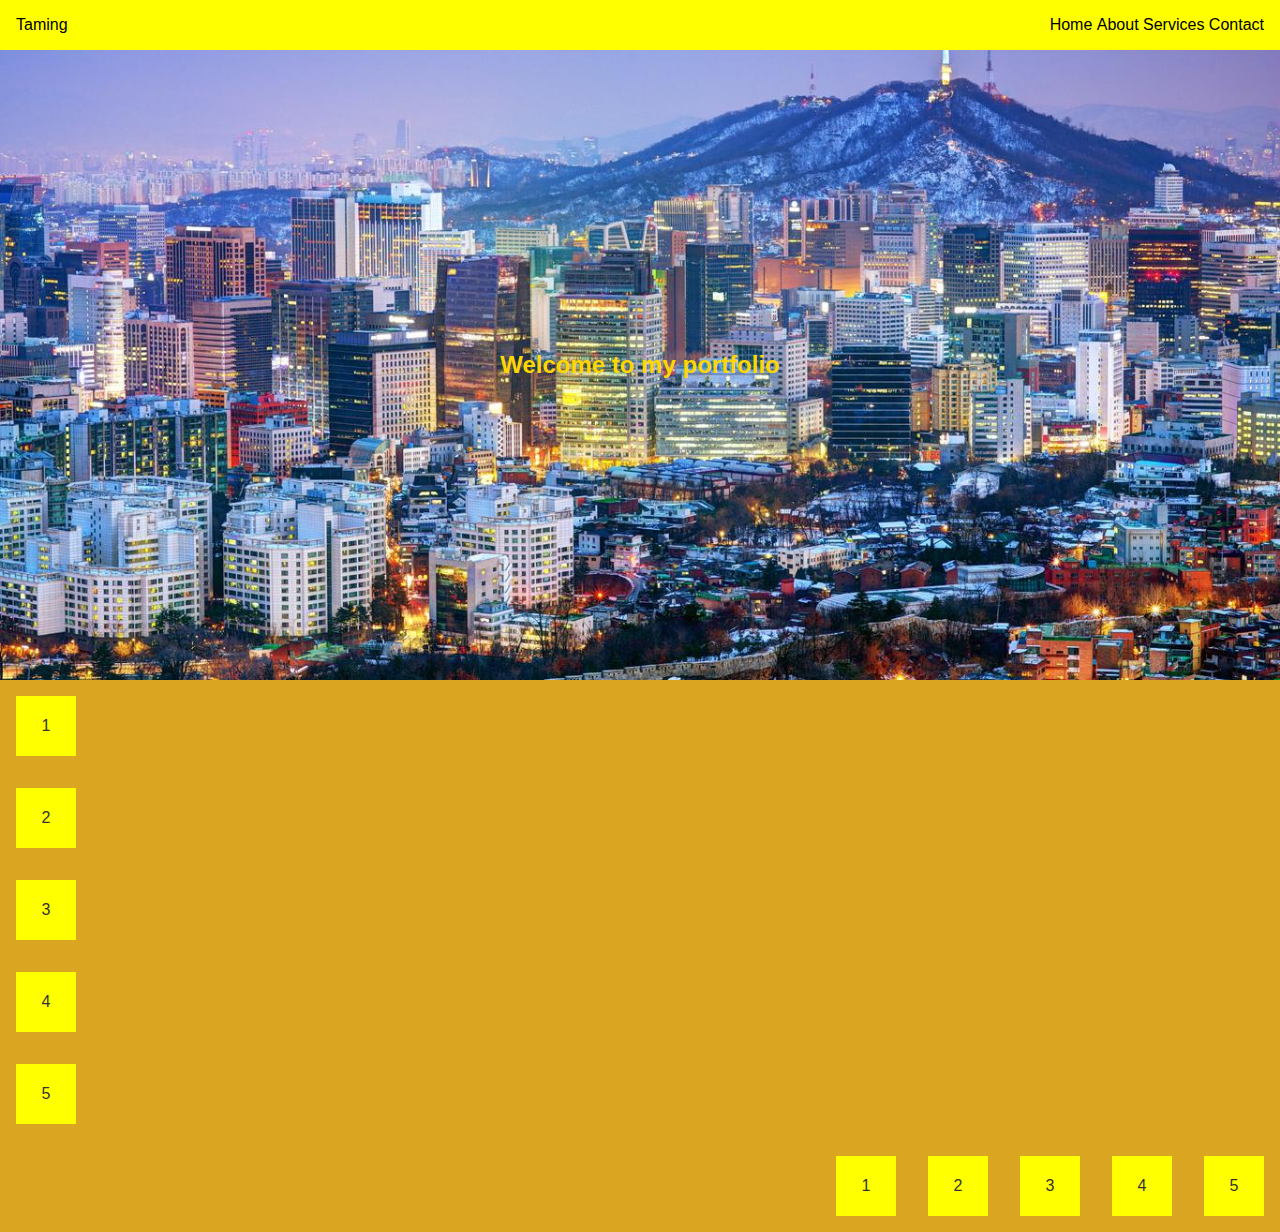
<file: flexbox/index.html>
<!DOCTYPE html>
<html lang="en">
<head>
    <meta charset="UTF-8">
    <meta http-equiv="X-UA-Compatible" content="IE=edge">
    <meta name="viewport" content="width=device-width, initial-scale=1.0">
    <title>Document</title>
    <style>
        * {
            margin: 0;
            padding: 0;
            box-sizing: border-box;
        }

        body {
            background-color: goldenrod;
            font-family: 'Lucida Sans', 'Lucida Sans Regular', 'Lucida Grande', 'Lucida Sans Unicode', Geneva, Verdana, sans-serif;
        }

        header {
            background-color: red;
            display: flex;
            justify-content: space-between;
            align-items: center;
        }

        nav ul li {
            display: inline-block;
        }

        h2 {
            color: gold;
            display: flex;
            justify-content: center;
            align-items: center;
            height: 100%;
        }

        .box {
            height: 60px;
            width: 60px;
            background-color: red;
            color: #333;
            margin: 1rem;
            display: flex;
            justify-content: center;
            align-items: center;
        }

        #hero-banner {
            background: url("Testing.jpeg") no-repeat center center/cover;
            height: 70vh;
        }

        #right {
            display: flex;
            justify-content: flex-end;
            flex-wrap: wrap;
        }

        main {
            display: flex;
            flex-direction: column;
        }

        @media(min-width: 576px) {
            header {
                background-color: yellow;
                padding: 1rem;
            }

            .box {
                background-color: yellow;
                display: flex;
                justify-content: center;
                align-items: center;

            }

            #right {
                display: flex;
                justify-content: flex-end;
                flex-wrap: wrap;
            }

            #hero-banner {
                background: url("Testing.jpeg") no-repeat center center/cover;
                height: 70vh;
            }
        }
    </style>
</head>
<body>
    <header>Taming
        <nav>
            <ul>
                <li>Home</li>
                <li>About</li>
                <li>Services</li>
                <li>Contact</li>
            </ul>
        </nav>
    </header>

    <main>
        <section id="hero-banner">
            <h2>Welcome to my portfolio</h2>
        </section>
        <section class="box">1</section>
        <section class="box">2</section>
        <section class="box">3</section>
        <section class="box">4</section>
        <section class="box">5</section>

        <section id="right">
            <div class="box">1</div>
            <div class="box">2</div>
            <div class="box">3</div>
            <div class="box">4</div>
            <div class="box">5</div>
        </section>
    </main>
    
</body>
</html>
</file>
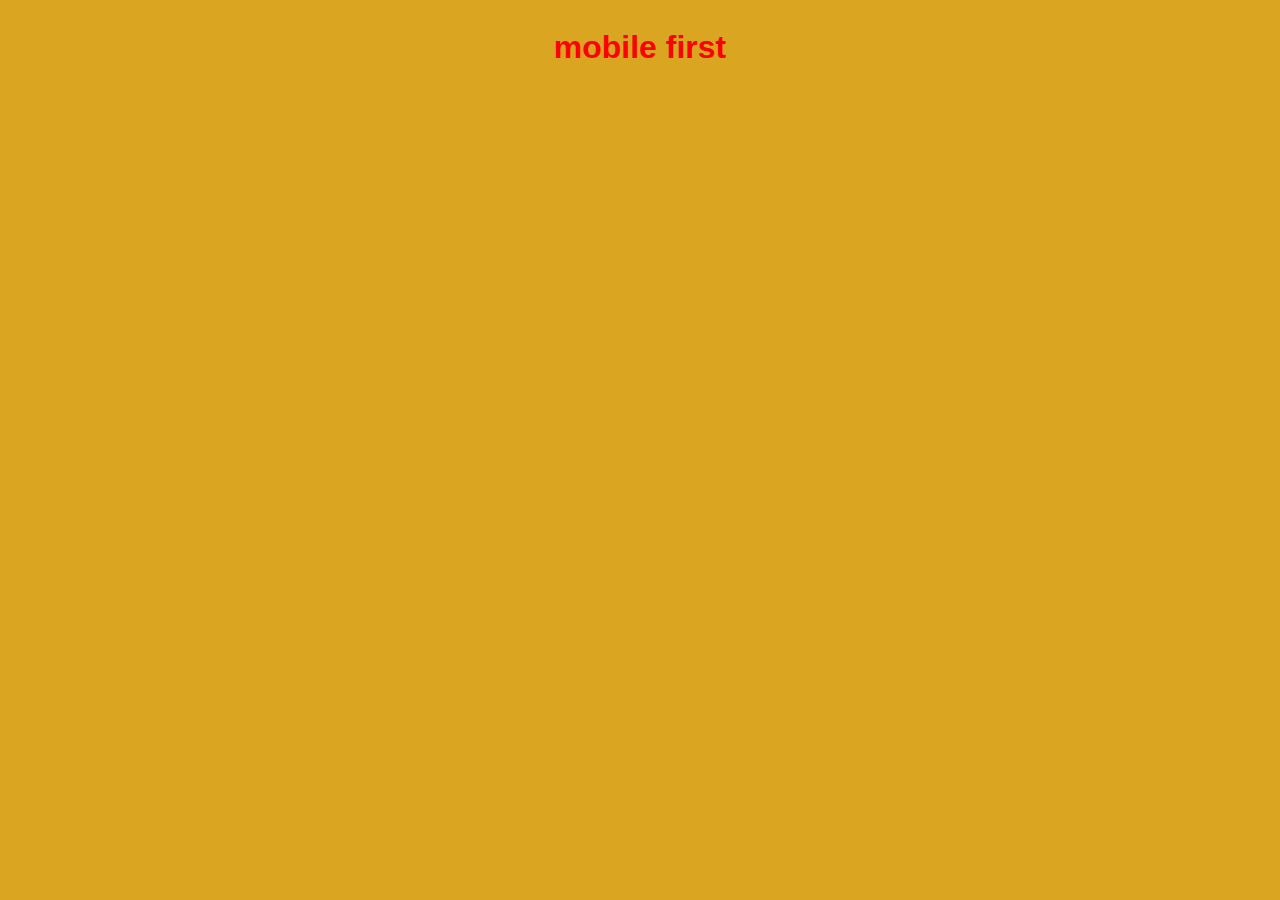
<file: mobilefirst/index.html>
<!DOCTYPE html>
<html lang="en">
<head>
    <meta charset="UTF-8">
    <meta http-equiv="X-UA-Compatible" content="IE=edge">
    <meta name="viewport" content="width=device-width, initial-scale=1.0">
    <title>Document</title>

    <style>
        body {
            background-color: limegreen;
            display: flex;
            justify-content: center;
            align-items: center;
            font-family: 'Lucida Sans', 'Lucida Sans Regular', 'Lucida Grande', 'Lucida Sans Unicode', Geneva, Verdana, sans-serif;
        }

        @media(min-width: 576px) {
            body {
                background-color: yellow;
            }

            h1 {
                color: red;
            }
        }

        @media(min-width: 768px) {
            body {
                background-color: goldenrod;
            }
        }
    </style>
</head>
<body>
    <h1>mobile first</h1>
    
</body>
</html>
</file>
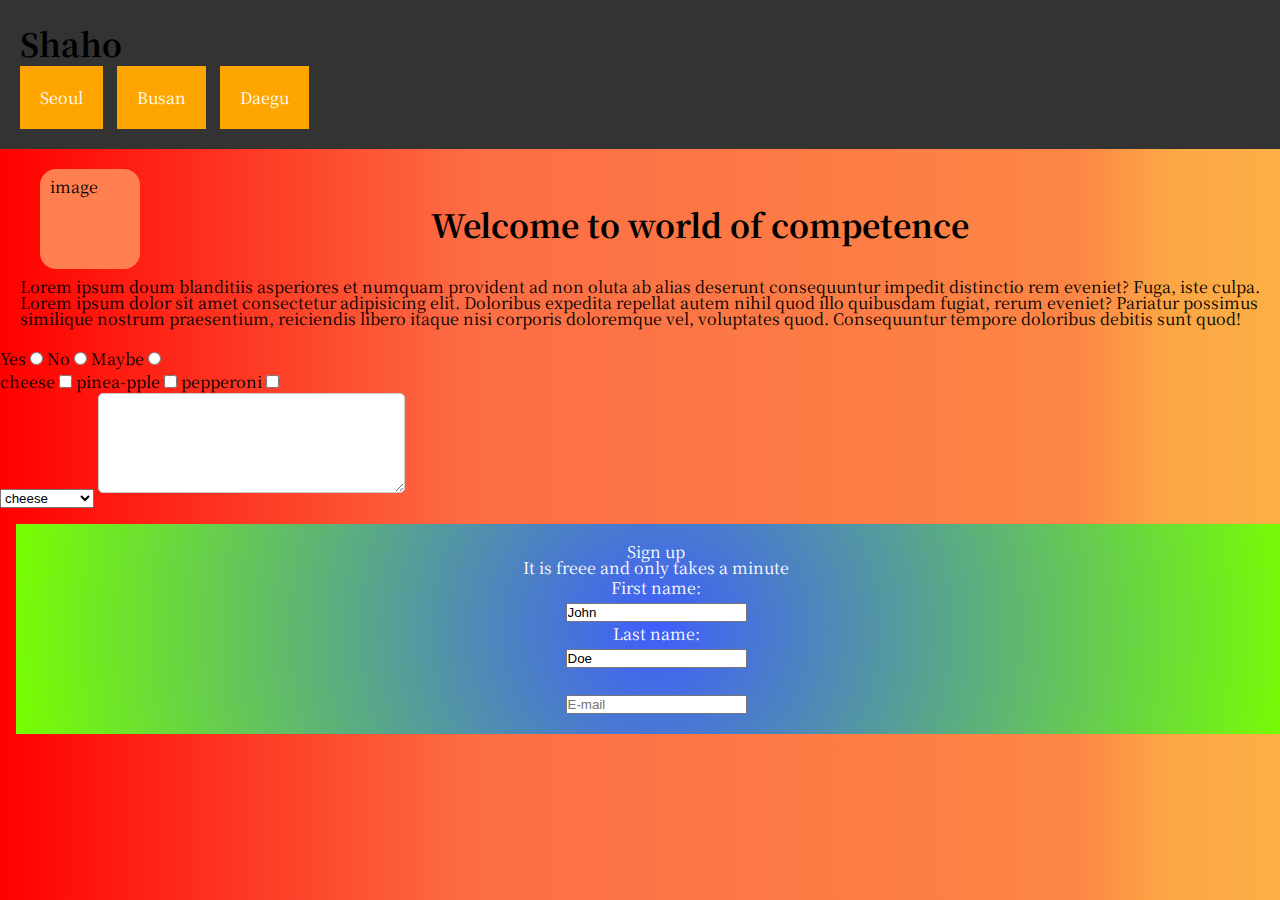
<file: task4/index.html>
<!DOCTYPE html>
<html lang="en">
<head>
    <link rel="preconnect" href="https://fonts.googleapis.com">
<link rel="preconnect" href="https://fonts.gstatic.com" crossorigin>
<link href="https://fonts.googleapis.com/css2?family=Noto+Serif+KR:wght@900&family=Red+Hat+Text:ital,wght@0,300;1,400&display=swap" rel="stylesheet">
    <meta charset="UTF-8">
    <meta http-equiv="X-UA-Compatible" content="IE=edge">
    <meta name="viewport" content="width=device-width, initial-scale=1.0">
    <title>Document</title>
    <link rel="stylesheet" href="style.css">
</head>
<body>
    <header>
        <div class="logo">
            <h1>Shaho</h1>
        </div>

        <nav>
            <ul>
                <li><a href="Seoul">Seoul</a></li>
                <li><a href="#">Busan</a></li>
                <li><a href="#">Daegu</a></li>
            </ul>
        </nav>
    </header>

    <main>
        <div class="box">
            <p>image</p>
        </div>
            <h2>Welcome to world of competence</h2>

            <p>Lorem ipsum doum blanditiis asperiores et numquam provident ad non oluta ab alias deserunt consequuntur impedit distinctio rem eveniet? Fuga, iste culpa. Lorem ipsum dolor sit amet consectetur adipisicing elit. Doloribus expedita repellat autem nihil quod illo quibusdam fugiat, rerum eveniet? Pariatur possimus similique nostrum praesentium, reiciendis libero itaque nisi corporis doloremque vel, voluptates quod. Consequuntur tempore doloribus debitis sunt quod!
            </p>
        <!-- <input type="button" value="submit">
        <input type="checkbox" name="name" id="7">
        <input type="color" name="" id="">
        <input type="date" name="" id="">
        <input type="email" name="" id="">
        <input type="file" name="" id="">
        <input type="number" name="" id="">
        <input type="password" name="" id="">
        <input type="radio" name="" id="">
        <input type="range" name="" id="">
        <input type="reset" value="">
        <input type="search" name="" id="" value="search">
        <input type="tel" name="" id="">
        <input type="time" name="" id="">
        <input type="url" name="" id="" value="url">
        <input type="month" name="" id="">
        <input type="week" name="" id=""> -->
    </main>

    <form action="">
        <label for="yes">Yes</label>
        <input type="radio" name="s" id="yes" name="choice">
        <label for="no">No</label>
        <input type="radio" name="s" id="no" name="choice">
        <label for="maybe">Maybe</label>
        <input type="radio" name="s" id="maybe" name="choice">
    </form>

    <form action="">
        <label for="cheese">cheese</label>
        <input type="checkbox" name="" id="cheese">
        <label for="pineapple">pinea-pple</label>
        <input type="checkbox" name="" id="pineapple">
        <label for="pepperoni">pepperoni</label>
        <input type="checkbox" name="" id="pepperoni">
    </form>

    <select name="" id="">
        <option value="cheese">cheese</option>
        <option value="pepperoni">pepperoni</option>
        <option value="bluecheese">blue cheese</option>
    </select>

    <textarea name="" id="" cols="30" rows="10"></textarea>

    <footer>
        <p>Sign up</p>
        <p>It is freee and only takes a minute</p>

        <form action="">
            <label for="fname">First name:</label><br>
            <input type="text" id="fname" name="fname" value="John"><br>
            <label for="lname">Last name:</label><br>
            <input type="text" id="lname" name="lname" value="Doe"><br><br>
            <label for="email"></label>
            <input type="email" name="" id="email" placeholder="E-mail">
        </form>
    </footer>
    
</body>
</html>
</file>
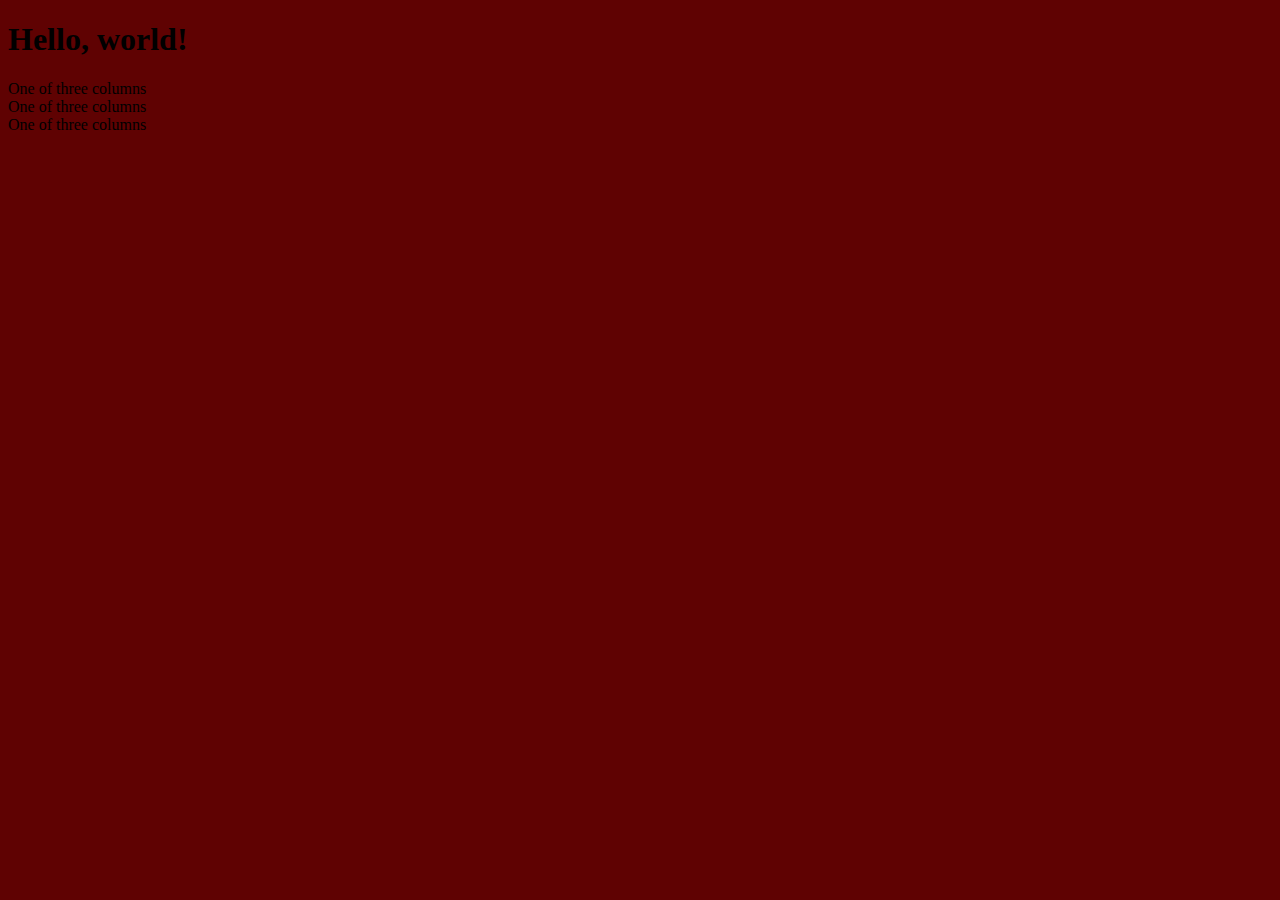
<file: Testing.html>
<!doctype html>
<html lang="en">
  <head>
    <meta charset="utf-8">
    <meta name="viewport" content="width=device-width, initial-scale=1">
    <title>Bootstrap demo</title>
    <link href="https://cdn.jsdelivr.net/npm/bootstrap@5.3.0-alpha1/dist/css/bootstrap.min.css" rel="stylesheet" integrity="sha384-GLhlTQ8iRABdZLl6O3oVMWSktQOp6b7In1Zl3/Jr59b6EGGoI1aFkw7cmDA6j6gD" crossorigin="anonymous">
  </head>
  <body>
    <h1>Hello, world!</h1>
    <div class="container">
        <div class="row">
          <div class="col-sm">
            One of three columns
          </div>
          <div class="col-sm">
            One of three columns
          </div>
          <div class="col-sm">
            One of three columns
          </div>
        </div>
      </div>
    <script src="https://cdn.jsdelivr.net/npm/bootstrap@5.3.0-alpha1/dist/js/bootstrap.bundle.min.js" integrity="sha384-w76AqPfDkMBDXo30jS1Sgez6pr3x5MlQ1ZAGC+nuZB+EYdgRZgiwxhTBTkF7CXvN" crossorigin="anonymous"></script>
    <style>
        body {
            background-color: rgb(95, 2, 2);
        }
    </style>
  </body>
</html>
</file>
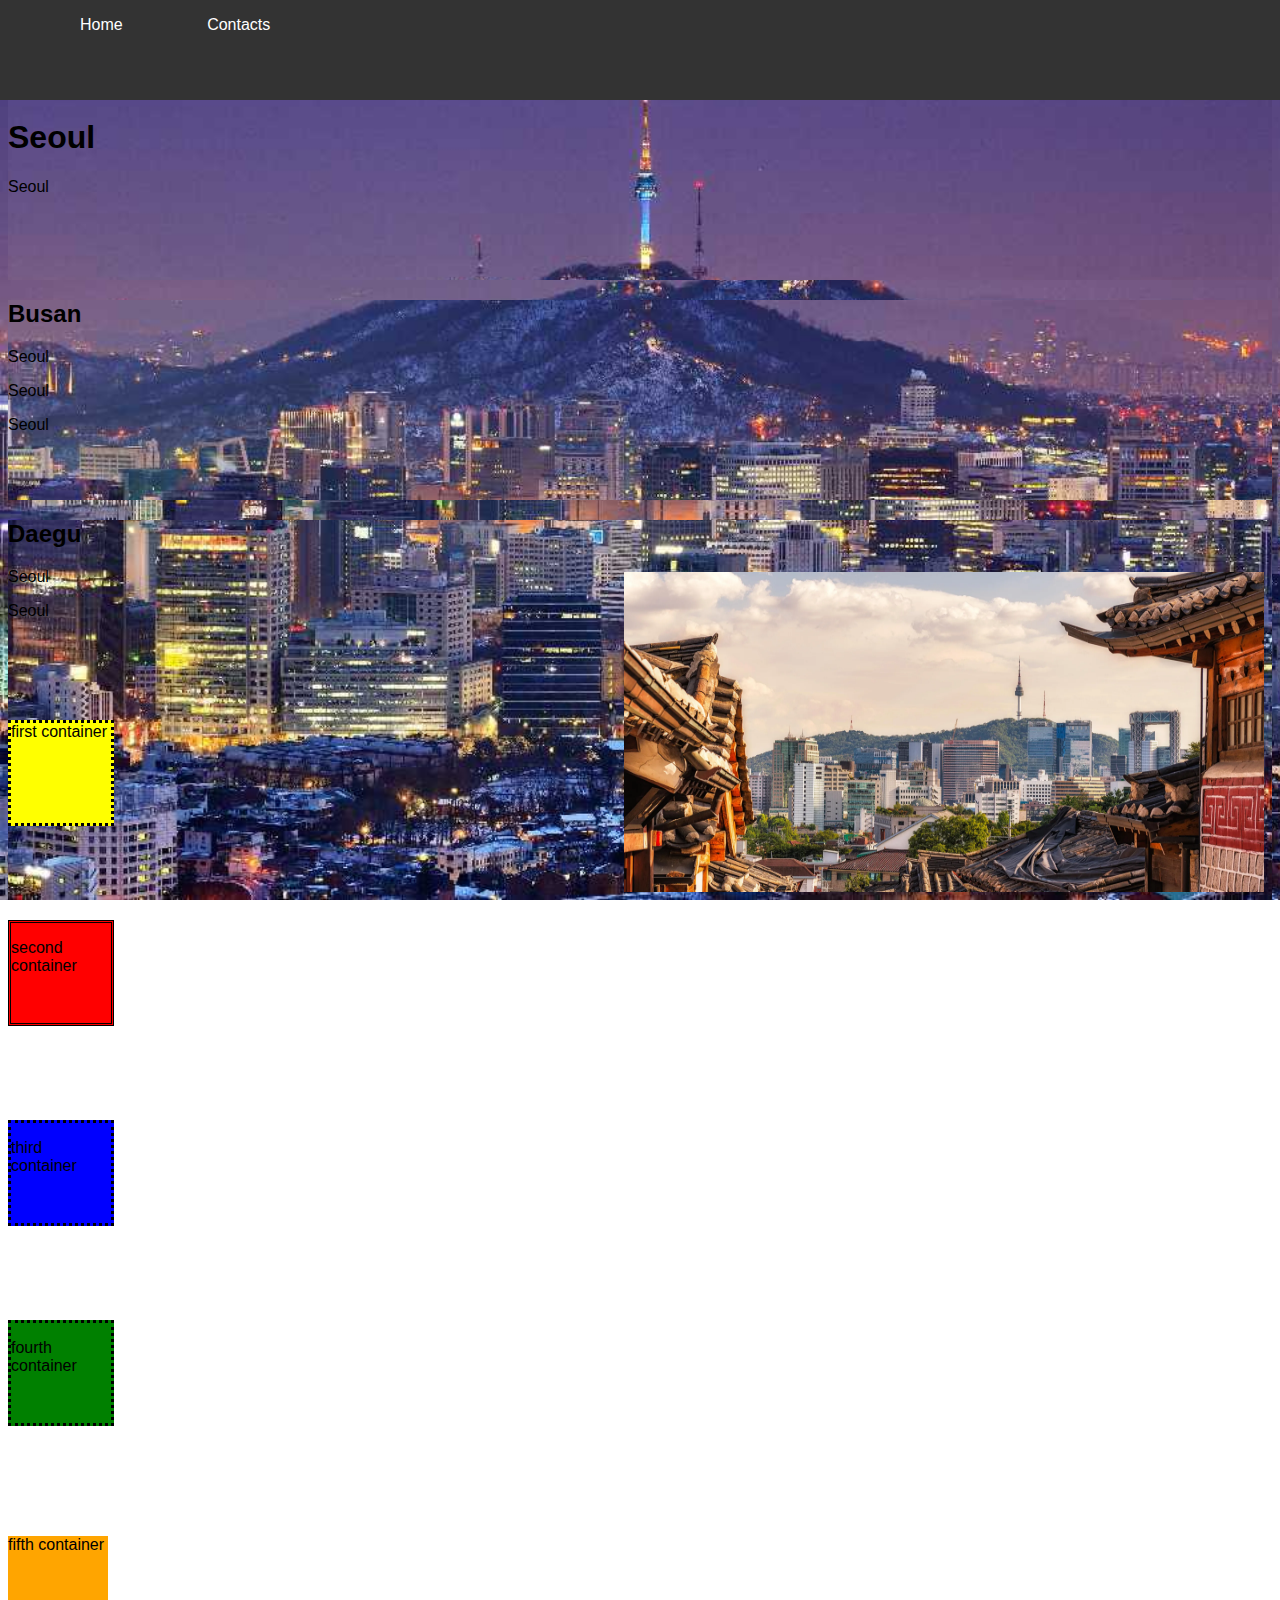
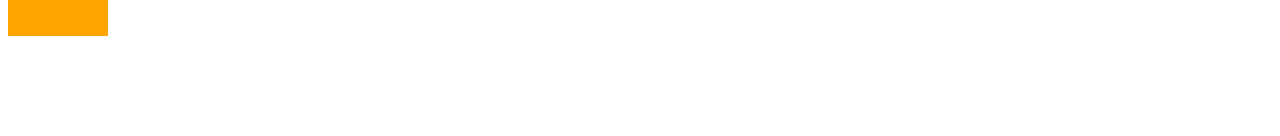
<file: Task3/task3.html>
<!DOCTYPE html>
<html lang="en">
<head>
    <link rel="stylesheet" href="task3.css">
    <meta charset="UTF-8">
    <meta http-equiv="X-UA-Compatible" content="IE=edge">
    <meta name="viewport" content="width=device-width, initial-scale=1.0">
    <title>Document</title>
</head>
<body>

    <header>
        <nav>
            <ol>
                <a href="Home">Home</a>
                <a href="Home">Contacts</a>
            </ol>
        </nav>
    </header>
    <h1>VIRUS</h1>

    <main>
        <section>
            <div class="container">
                <section>
                    <img src="seoul.webp" alt="Seoul">
                    <p>Lorem ipsum dolor sit amet, consectetur adipisicing elit. Aliquid error excepturi mollitia quod a beatae unde distinctio doloremque sit officia!</p>
                    <h1>Seoul</h1>
                    <p>Seoul</p>
                </section>
                <section>
                    <h2>Busan</h2>
                    <p>Seoul</p>
                    <p>Seoul</p>
                    <p>Seoul</p>
                </section>
                <section>
                    <h2>Daegu</h2>
                    <p>Seoul</p>
                    <p>Seoul</p>
                </section>
                <section>
                    <div class="container1">
                        first container
                    </div>
                </section>
                <section>
                    <div class="container2">
                        <p>second container</p>
                    </div>
                </section>
                <section>
                    <div class="container3">
                        <p>third container</p>
                    </div>
                </section>
                <section>
                    <div class="container4">
                        <p>fourth container</p>
                    </div>
                </section>
                <section>
                    <div class="container5">
                        <p>fifth container</p>
                    </div>
                </section>
            </div>
        </main>
    </section>
    <script>
        // template literals
        const name = "Virus";
        const age = 20;
        const job = "Web Developer";
        const city = "Seoul";
        let html;
        console.log(`My name is ${name} and I am ${age} years old. I am a ${job} and I live in ${city}.`);
    </script>
    
</body>
</html>
</file>
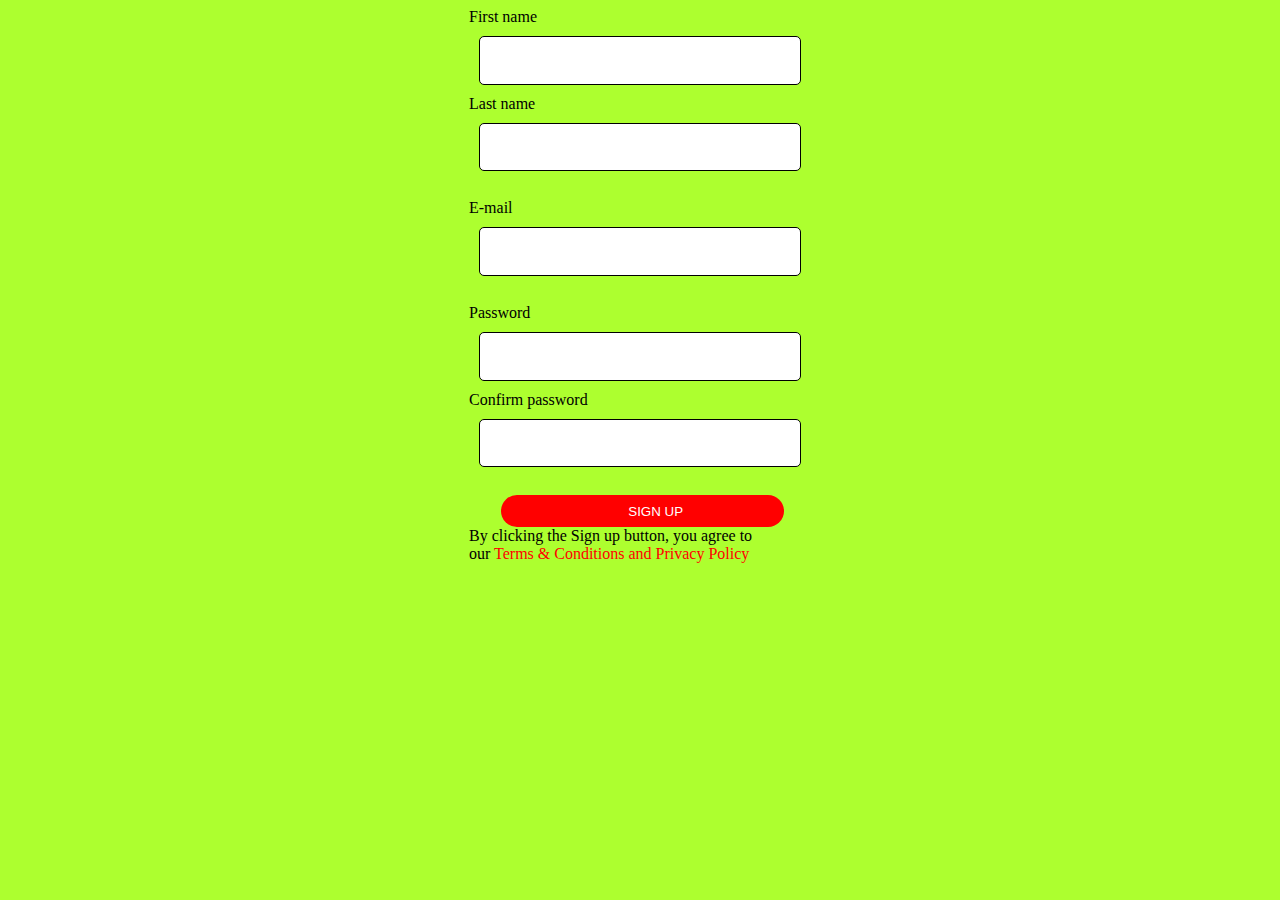
<file: Task5/Form.html>
<!DOCTYPE html>
<html lang="en">
<head>
    <meta charset="UTF-8">
    <meta http-equiv="X-UA-Compatible" content="IE=edge">
    <meta name="viewport" content="width=device-width, initial-scale=1.0">
    <title>Document</title>
    <link rel="stylesheet" href="styles.css">
</head>
<body>
    <div class="container">
        <form action="">
            <label for="fname">First name</label><br>
            <input class="input" type="text" id="fname" name="fname"><br>
            
            <label for="lname">Last name</label><br>
            <input class="input" type="text" id="lname" name="lname"><br><br>
            
            <label for="email">E-mail</label><br>
            <input class="input" type="email" name="" id="email"><br><br>
            
            <label for="password">Password</label><br>
            <input class="input" type="password" name="" id="password"><br>
            
            <label for="confirmpassword">Confirm password</label><br>
            <input class="input" type="password" name="" id="confirmpassword"><br><br>

            <div class="button">
                <button class="button" type="submit" value="SIGN UP">SIGN UP</button>
            </div>
            
            <span class="spancontainer">By clicking the Sign up button, you agree to <br> our <span class="terms">Terms & Conditions and <span class="privacy">Privacy Policy</span> </span> </span>
        </form>
    </div>
    
</body>
</html>
</file>
<file: task4/style.css>
* {
    margin: 0;
    padding: 0;
    box-sizing: border-box;
}

body {
    background: rgb(131,58,180);
background: linear-gradient(90deg, rgba(131,58,180,1) 0%, rgba(1,1,1,1) 0%, rgba(255,0,0,1) 0%, rgba(252,109,69,1) 37%, rgba(252,134,69,1) 84%, rgba(252,166,69,1) 91%, rgba(252,176,69,1) 100%);
    margin: 0;
    padding: 0;
    font-family: 'Noto Serif KR', serif;
}

main, header, h2 {
    padding: 20px;
}

a {
    color: #fff;
    text-decoration: none;
}

header {
    background-color: #333;
    padding: 10px;
    padding: 20px;
}

nav ul li {
    display: inline-block;
    margin-right: 10px;
    padding: 10px;
    background-color: orange;
}

nav ul li a {
    color: #fff;
    text-decoration: none;
    display: block;
    padding: 10px;
}

.box {
    height: 100px;
    width: 100px;
    background-color: coral;
    padding: 10px;
    border-radius: 1rem;
    float: left;
    margin-left: 20px;
}

h2 {
    font-size: 2rem;
    padding: 2rem;
    display: flex;
    justify-content: center;
}

p {
    line-height: 1;
}

textarea {
    height: 100px;
    border: 1px solid #ccc;
    border-radius: 5px;
    padding: 10px;
    font-size: 1rem;
    margin-bottom: 10px;
    font-family: inherit;
}

footer {
    margin: 1rem;
    width: 100%;
    background: rgb(63,94,251);
    background: radial-gradient(circle, rgba(63,94,251,1) 0%, rgba(120,255,0,1) 100%);
    padding: 10px;
    padding: 20px;
    color: #fff;
    text-align: center;
}
</file>
<file: Task3/task3.css>
body {
    background-image: url("seoul.jpeg");
    background-attachment: fixed;
    background-repeat: no-repeat;
    background-size: cover;
    font-family: Arial, Helvetica, sans-serif;
}

img {
    width: 40rem;
    height: 20rem;
    position: absolute;
    bottom: 8px;
    right: 16px;
    font-size: 18px;
}

header {
    position: absolute;
    top: 0;
    left: 0;
    width: 100%;
    height: 100px;
    background-color: #333;
}

nav, ul, ol {
    display: inline-block;
}

a {
    color: white;
    text-decoration: none;
    margin: 20px;
    padding: 20px;
}

a:hover {
    color: #FF0000;
}

section {
    background-image: url("seoul.jpeg");
    height: 200px;
    background-repeat: no-repeat;
    background-attachment: fixed;
    background-position: center center;
    background-size: cover;
}

.container1 {
    width: 100px;
    height: 100px;
    background-color: yellow;
    border-style: dotted;
}

.container2 {
    width: 100px;
    height: 100px;
    background-color: red;
    border-style: double;
}

.container3 {
    width: 100px;
    height: 100px;
    background-color: blue;
    border-style: dotted;
}

.container4 {
    width: 100px;
    height: 100px;
    background-color: green;
    border-style: dotted;
}

.container5 {
    width: 100px;
    height: 100px;
    background-color: orange;
    border-top: 30px red;
    border-right: 30px gold;
    border-bottom: 30px seashell;
    border-left: 30px seagreen;
}
</file>
<file: Task5/styles.css>
body {
    background-color: greenyellow;
}

.container {
    display: flex;
    justify-content: center;
    align-items: center;
}

.input {
    width: 300px;
    height: 2em;
    border: 1px solid black;
    border-radius: 5px;
    margin: 10px;
    padding: 10px;
}

.button {
    position: relative;
    left: 2em;
    border-radius: 2em;
    background-color: red;
    color: white;
    width: 16rem;
    height: 2rem;
    display: flex;
    justify-content: center;
    align-items: center;
    border: none;
}

.terms {
    color: red;
}

.privacy {
    color: red;
}
</file>
